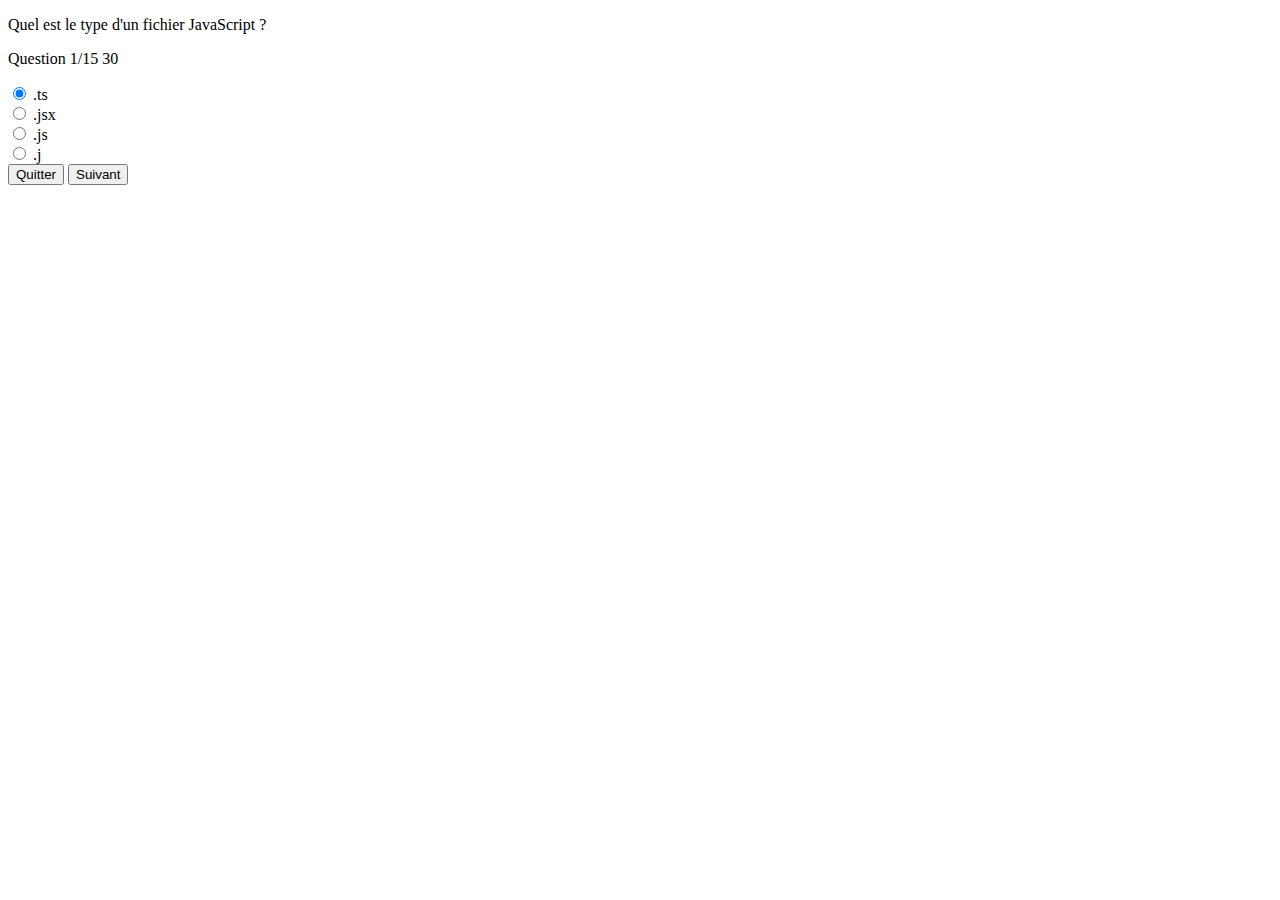
<file: test.html>
<!DOCTYPE html>
<html lang="en">
<head>
    <meta charset="UTF-8">
    <meta http-equiv="X-UA-Compatible" content="IE=edge">
    <meta name="viewport" content="width=device-width, initial-scale=1.0">
    <title>Document</title>
</head>
<body>
   
        
    <div class="div-questions">
            <p class="question">
                Quel est le type d'un fichier JavaScript ?
            </p>
            
            <p>
                <span for="#" class="number-of-question">Question 1/15</label>
                <span class="chrono">30</span>
            </p>
            <div class="progress-bar"><span class="progress-bar-contained"></span></div>
    
            <div class="choice-list">
                <div class="choice-list__element choice1">
                    <input type="radio" id="choice1" name="choice" value="choice1" checked>
                    <label for="choice1">.ts</label>
                </div>
                <div class="choice-list__element choice2">
                    <input type="radio" id="choice2" name="choice" value="choice2" >
                    <label for="choice2">.jsx</label>
                </div>
                <div class="choice-list__element choice3">
                    <input type="radio" id="choice3" name="choice" value="choice3" >
                    <label for="choice3">.js</label>
                </div>
                <div class="choice-list__element choice4">
                    <input type="radio" id="choice4" name="choice" value="choice4" >
                    <label for="choice4">.j</label>
                </div>
    
                <div class="buttons">
                    <button class="button-quit style-of-button">Quitter</button>
                    <button class="button-next style-of-button">Suivant</button>
                </div>
                
            </div>
    
        </div>
    <script src="test.js"></script>
</body>
</html>
</file>
